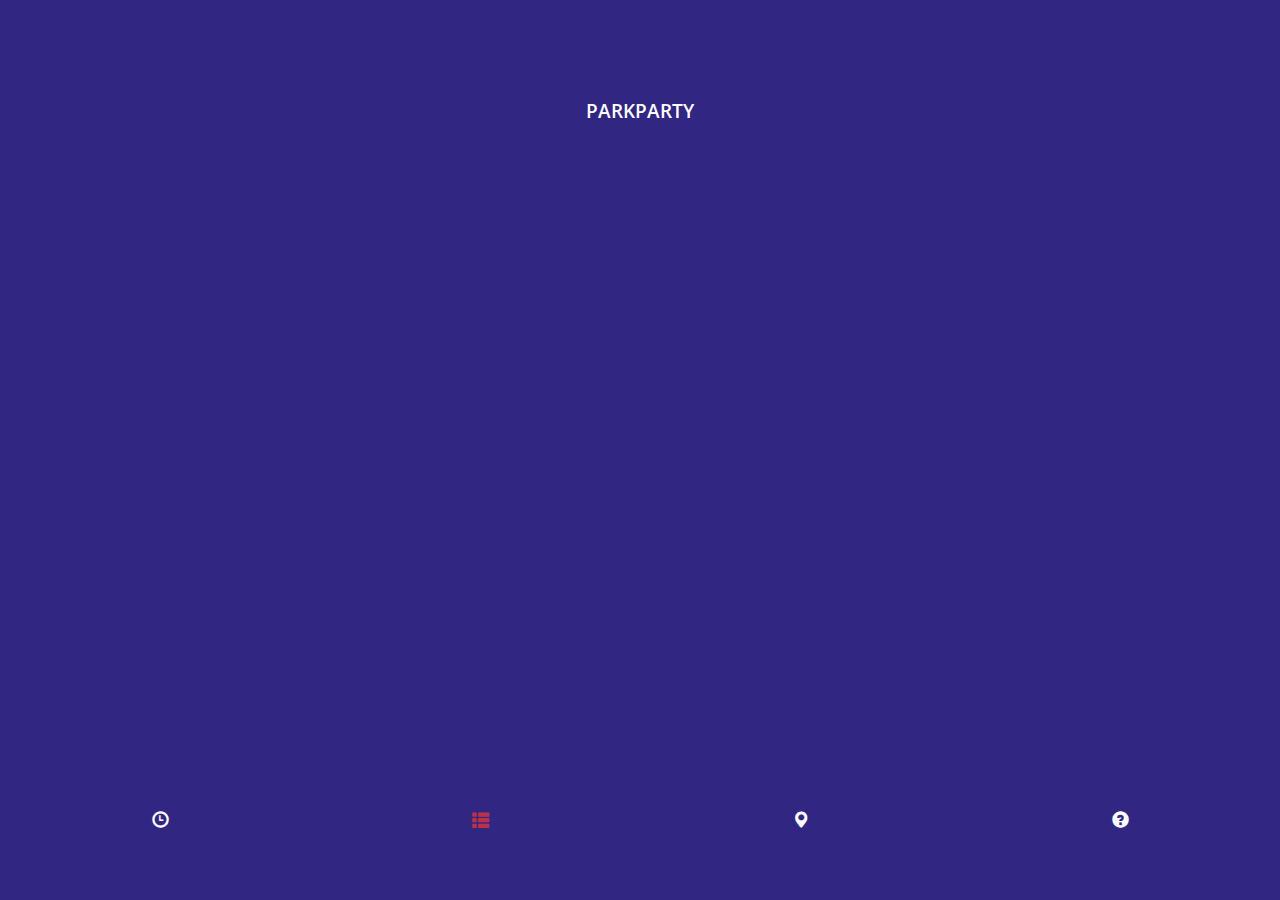
<file: platforms/ios/www/index.html>
<!DOCTYPE html>
<html>

<head>
    <meta charset="utf-8" />
    <meta name="format-detection" content="telephone=no" />
    <meta name="msapplication-tap-highlight" content="no" />
    <meta name="viewport" content="user-scalable=no, initial-scale=1, maximum-scale=1, minimum-scale=1, width=device-width, height=device-height, target-densitydpi=device-dpi" />
    <link rel="stylesheet" type="text/css" href="css/bootstrap.css">
    <link rel="stylesheet" type="text/css" href="css/main.css" />
    <title>Park Party 2015</title>
</head>

<body>
    <div class="container-fluid">
        <div id="titlebar" class="row">
            <div class="col-xs-12">
                <h1>ParkParty</h1>
            </div>
        </div>
        <div class="row">
            <div class="col-xs-12">
            </div>
        </div>
        <div id="navbar" class="row">
            <div class="col-xs-3">
                <a href="lineup.html"><span class="glyphicon glyphicon-time"></span></a>
            </div>
            <div class="col-xs-3">
                <a href="index.html"><span class="glyphicon glyphicon-th-list selected"></span></a>
            </div>
            <div class="col-xs-3">
                <a href="map.html"><span class="glyphicon glyphicon-map-marker"></span></a>
            </div>
            <div class="col-xs-3">
                <a href="faq.html"><span class="glyphicon glyphicon-question-sign"></span></a>
            </div>
        </div>
    </div>
    <script type='application/javascript' src='js/fastclick.min.js'></script>
    <script type="text/javascript" src="js/jquery-2.1.4.min.js"></script>
    <script type="text/javascript" src="js/bootstrap.js"></script>
    <script type="text/javascript" src="js/main.js"></script>
    <script type="text/javascript">
    app.initialize();
    </script>
    <script type="text/javascript" src="cordova.js"></script>
</body>

</html>
</file>
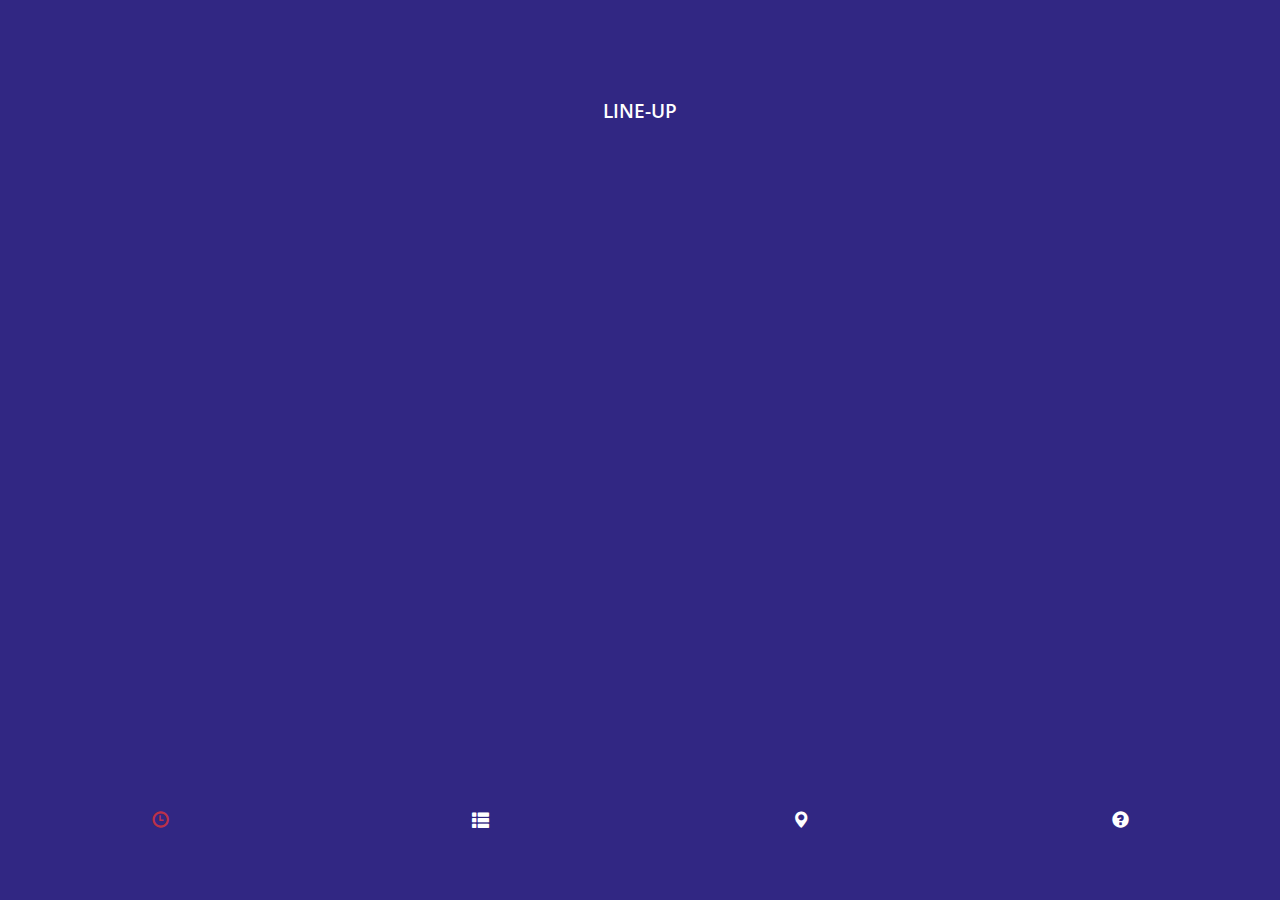
<file: platforms/ios/www/lineup.html>
<!DOCTYPE html>
<html>

<head>
    <meta charset="utf-8" />
    <meta name="format-detection" content="telephone=no" />
    <meta name="msapplication-tap-highlight" content="no" />
    <meta name="viewport" content="user-scalable=no, initial-scale=1, maximum-scale=1, minimum-scale=1, width=device-width, height=device-height, target-densitydpi=device-dpi" />
    <link rel="stylesheet" type="text/css" href="css/bootstrap.css">
    <link rel="stylesheet" type="text/css" href="css/main.css" />
    <title>Park Party 2015</title>
</head>

<body>
    <div class="container-fluid">
        <div id="titlebar" class="row">
            <div class="col-xs-12">
                <h1>line-up</h1>
            </div>
        </div>
        <div class="row">
            <div class="col-xs-12">
            </div>
        </div>
        <div id="navbar" class="row">
            <div class="col-xs-3">
                <a href="lineup.html"><span class="glyphicon glyphicon-time selected"></span></a>
            </div>
            <div class="col-xs-3">
                <a href="index.html"><span class="glyphicon glyphicon-th-list"></span></a>
            </div>
            <div class="col-xs-3">
                <a href="map.html"><span class="glyphicon glyphicon-map-marker"></span></a>
            </div>
            <div class="col-xs-3">
                <a href="faq.html"><span class="glyphicon glyphicon-question-sign"></span></a>
            </div>
        </div>
    </div>
    <script type='application/javascript' src='js/fastclick.min.js'></script>
    <script type="text/javascript" src="js/jquery-2.1.4.min.js"></script>
    <script type="text/javascript" src="js/bootstrap.js"></script>
    <script type="text/javascript" src="js/main.js"></script>
    <script type="text/javascript">
    app.initialize();
    </script>
    <script type="text/javascript" src="cordova.js"></script>
</body>

</html>
</file>
<file: platforms/ios/www/css/main.css>
@import url(https://fonts.googleapis.com/css?family=Open+Sans:400,700,600);

* {
    /* make transparent link selection, adjust last value opacity 0 to 1.0 */
    -webkit-tap-highlight-color: rgba(0, 0, 0, 0);
}

body {
    /* prevent callout to copy image, etc when tap to hold */
    -webkit-touch-callout: none;
    /* prevent webkit from resizing text to fit */
    -webkit-text-size-adjust: none;
    /* prevent copy paste, to allow, change 'none' to 'text' */
    -webkit-user-select: none;
    /*background-color: #f0f0f0;*/
    background-color: #312783;
    background-attachment: fixed;
    font-family: 'Open Sans', sans-serif;
    font-size: 12px;
    height: 100%;
    margin: 0px;
    padding: 0px;
    text-transform: uppercase;
    width: 100%;
    color: #fff;
}


#titlebar {
    position: fixed;
    top: 0px;
    width: 100%;
    background-color: #312783;
    text-align: center;
    -webkit-backface-visibility: hidden;
    backface-visibility: hidden;
}

h1 {
    margin: 0;
    padding: 8% 0 4% 0;
    font-size: 1.6em; 
    font-weight: 600;
}

#navbar {
    position: fixed;
    bottom: 0px;
    width: 100%;
    background-color: #312783;
    color: #FFF;
    text-align: center;
    -webkit-backface-visibility: hidden;
    backface-visibility: hidden;
}

#navbar a {
    text-decoration: none;
    color: #fff;
    font-size: 1.4em;
}

#navbar a span {
    padding-top: 25%;
    padding-bottom: 25%;
}

#navbar .selected {
    color: #bc3148;
}


/*just for testing*/

h2 {
    margin-top: 100px;
    text-align: center;
}
</file>
